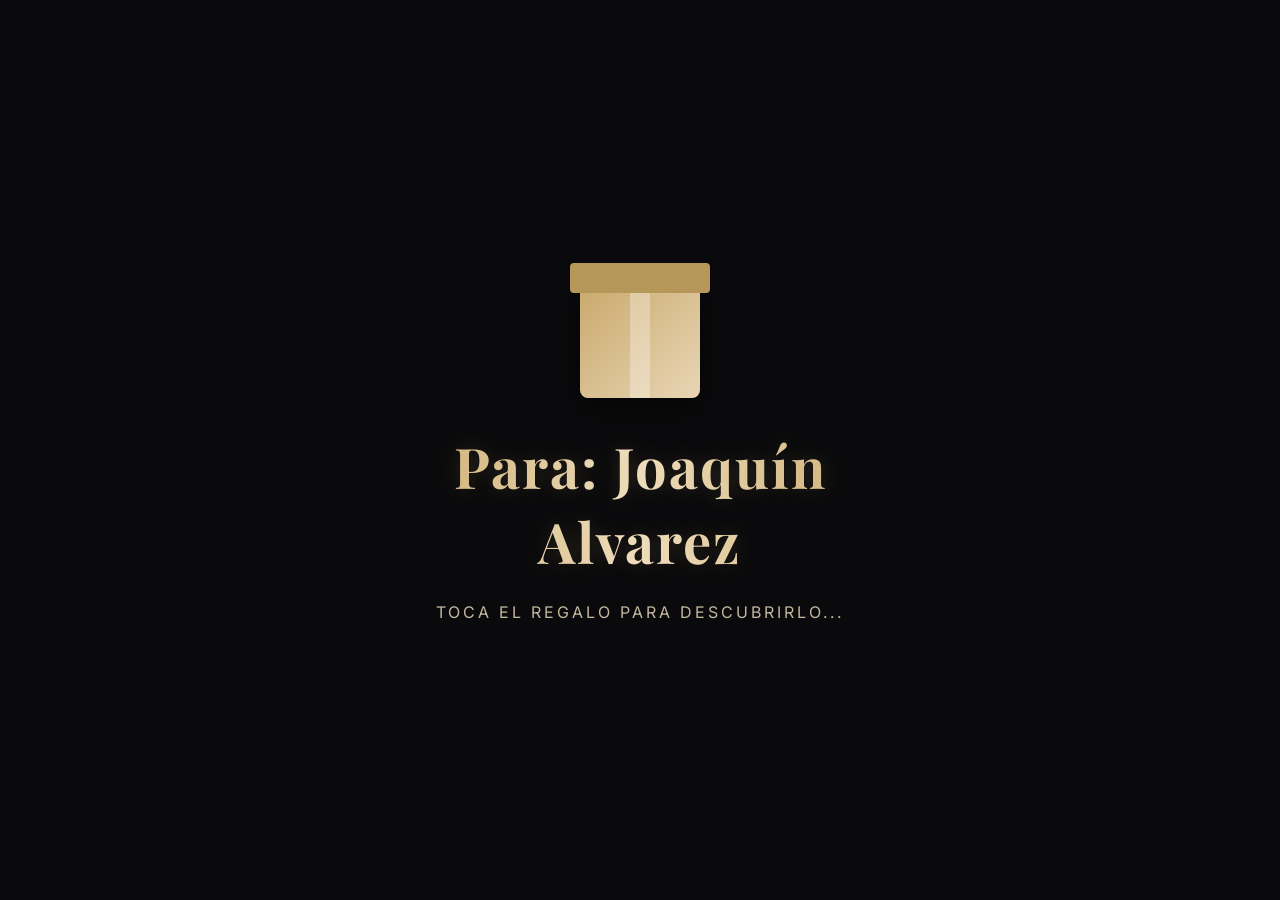
<file: docs/index.html>
<!DOCTYPE html>
<html lang="es">

<head>
    <meta charset="UTF-8">
    <meta name="viewport" content="width=device-width, initial-scale=1.0">
    <title>¡Feliz Cumpleaños Joaquín!</title>
    <link rel="stylesheet" href="style.css">
    <link rel="preconnect" href="https://fonts.googleapis.com">
    <link rel="preconnect" href="https://fonts.gstatic.com" crossorigin>
    <link
        href="https://fonts.googleapis.com/css2?family=Inter:wght@300;400;600&family=Playfair+Display:ital,wght@0,700;1,700&display=swap"
        rel="stylesheet">
</head>

<body>
    <div id="particles-js"></div>

    <main class="container">
        <section id="landing" class="active">
            <div class="gift-container">
                <div class="gift-box" id="gift-box">
                    <div class="gift-lid"></div>
                    <div class="gift-ribbon"></div>
                </div>
                <h1 class="sparkle-text">Para: Joaquín Alvarez</h1>
                <p class="hint">Toca el regalo para descubrirlo...</p>
            </div>
        </section>

        <section id="message-content" class="hidden">
            <div class="card glass">
                <div class="card-body">
                    <h2 class="title">¡Feliz Cumpleaños Joaquin!</h2>
                    <div class="message-text">
                        <p>Joaquín, hoy es un día especial. Aunque sé que quizás este sea solo un detalle más para ti...
                        </p>
                        <p>Quería recordarte lo increíble que eres. Eres esa persona que ilumina sin intentarlo, y
                            aunque para ti yo sea solo un nombre más, para mí eres ese "amor platónico" que me hace
                            sonreír con solo existir.</p>
                        <p>Disfruta tu día al máximo, rodeado de la gente que te quiere. Te lo mereces todo y más.</p>
                        <p class="signature">Con cariño,<br><span>Valeria</span></p>
                    </div>
                </div>
            </div>
            <button id="restart" class="btn-primary">Volver a ver</button>
        </section>
    </main>

    <script src="app.js"></script>
</body>

</html>
</file>
<file: docs/style.css>
:root {
    --bg-dark: #0a0a0c;
    --primary: #c9a86a;
    --text-light: #f0f0f0;
    --glass: rgba(255, 255, 255, 0.05);
    --glass-border: rgba(255, 255, 255, 0.1);
    --gradient: linear-gradient(135deg, #c9a86a 0%, #e8d5b5 100%);
}

* {
    margin: 0;
    padding: 0;
    box-sizing: border-box;
}

body {
    background-color: var(--bg-dark);
    color: var(--text-light);
    font-family: 'Inter', sans-serif;
    overflow: hidden;
    height: 100vh;
    display: flex;
    justify-content: center;
    align-items: center;
}

#particles-js {
    position: absolute;
    width: 100%;
    height: 100%;
    z-index: 1;
}

.container {
    position: relative;
    z-index: 10;
    width: 100%;
    max-width: 600px;
    padding: 20px;
    text-align: center;
}

/* Landing Section */
#landing {
    transition: opacity 1s ease-out, transform 1s ease-out;
}

#landing.hidden {
    opacity: 0;
    transform: translateY(-20px);
    pointer-events: none;
}

.gift-container {
    cursor: pointer;
}

.gift-box {
    width: 120px;
    height: 120px;
    background: var(--gradient);
    margin: 0 auto 30px;
    position: relative;
    border-radius: 8px;
    box-shadow: 0 10px 30px rgba(0, 0, 0, 0.5);
    animation: bounce 2s infinite ease-in-out;
}

.gift-lid {
    width: 140px;
    height: 30px;
    background: #b6975a;
    position: absolute;
    top: -15px;
    left: -10px;
    border-radius: 4px;
    z-index: 2;
}

.gift-ribbon {
    width: 20px;
    height: 100%;
    background: #fff;
    position: absolute;
    left: 50%;
    transform: translateX(-50%);
    opacity: 0.3;
}

.sparkle-text {
    font-family: 'Playfair Display', serif;
    font-size: 3.5rem;
    margin-bottom: 1.5rem;
    background: linear-gradient(to right,
            #c9a86a,
            #f1e1c2,
            #c9a86a,
            #e8d5b5,
            #c9a86a);
    background-size: 200% auto;
    -webkit-background-clip: text;
    background-clip: text;
    -webkit-text-fill-color: transparent;
    letter-spacing: 2px;
    animation: shine 3s linear infinite;
    text-shadow: 0 0 20px rgba(201, 168, 106, 0.2);
}

@keyframes shine {
    to {
        background-position: 200% center;
    }
}

.hint {
    font-size: 1rem;
    opacity: 0.8;
    letter-spacing: 3px;
    text-transform: uppercase;
    color: #f1e1c2;
    animation: pulse-light 2s infinite;
}

@keyframes pulse-light {

    0%,
    100% {
        opacity: 0.4;
    }

    50% {
        opacity: 0.9;
    }
}

/* Message Section */
#message-content {
    opacity: 0;
    transform: scale(0.9);
    transition: all 1.2s cubic-bezier(0.23, 1, 0.320, 1);
    display: none;
}

#message-content.active {
    opacity: 1;
    transform: scale(1);
    display: block;
}

.glass {
    background: var(--glass);
    backdrop-filter: blur(10px);
    -webkit-backdrop-filter: blur(10px);
    border: 1px solid var(--glass-border);
    border-radius: 20px;
    padding: 40px;
    box-shadow: 0 8px 32px 0 rgba(0, 0, 0, 0.37);
}

.title {
    font-family: 'Playfair Display', serif;
    font-size: 2rem;
    color: var(--primary);
    margin-bottom: 1.5rem;
}

.message-text p {
    line-height: 1.8;
    margin-bottom: 1.2rem;
    font-weight: 300;
}

.signature {
    margin-top: 2rem;
    font-style: italic;
}

.signature span {
    font-weight: 600;
    font-size: 1.2rem;
    color: var(--primary);
}

.btn-primary {
    margin-top: 30px;
    background: transparent;
    border: 1px solid var(--primary);
    color: var(--primary);
    padding: 10px 25px;
    border-radius: 30px;
    cursor: pointer;
    transition: all 0.3s ease;
    text-transform: uppercase;
    letter-spacing: 1px;
    font-size: 0.8rem;
}

.btn-primary:hover {
    background: var(--primary);
    color: var(--bg-dark);
}

/* Animations */
@keyframes bounce {

    0%,
    100% {
        transform: translateY(0);
    }

    50% {
        transform: translateY(-15px);
    }
}

.hidden {
    display: none;
}
</file>
